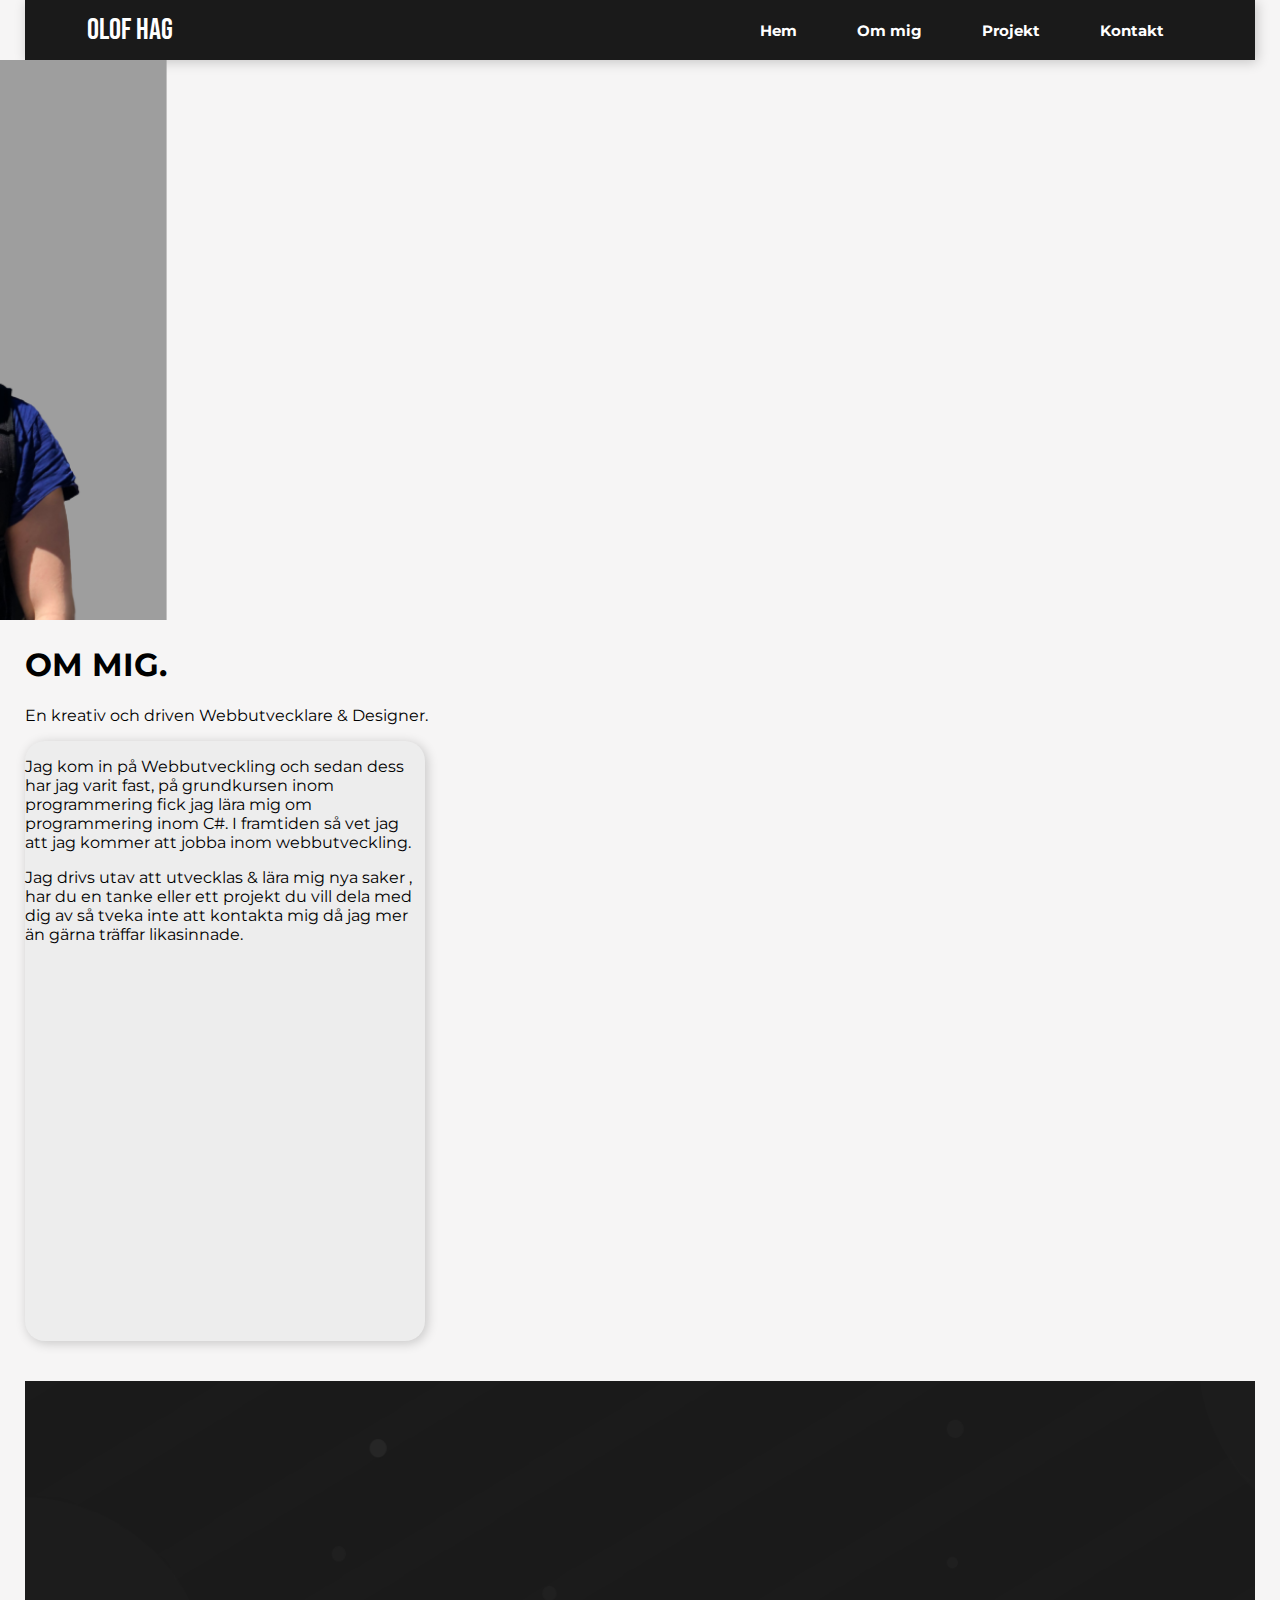
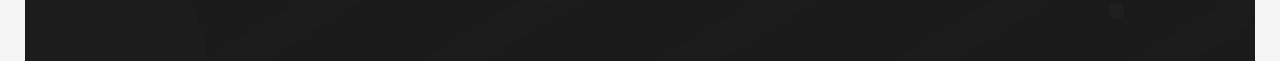
<file: html/about-me.html>
<!DOCTYPE html>
<html lang="en">
<head>
    <meta charset="UTF-8">
    <meta http-equiv="X-UA-Compatible" content="IE=edge">
    <meta name="viewport" content="width=device-width, initial-scale=1.0">
    <title>Om Mig</title>
    <!-- Favicon -->
    <link rel="shortcut icon" type="image/jpg" href="favicon.ico"/>
    <!-- Google  Fonts -->
    <link rel="preconnect" href="https://fonts.googleapis.com">
    <link rel="preconnect" href="https://fonts.gstatic.com" crossorigin>
    <link href="https://fonts.googleapis.com/css2?family=Bebas+Neue&display=swap" rel="stylesheet">
    <link rel="preconnect" href="https://fonts.googleapis.com">
    <link rel="preconnect" href="https://fonts.gstatic.com" crossorigin>
    <link href="https://fonts.googleapis.com/css2?family=Montserrat:ital,wght@0,100;0,200;0,300;0,400;0,500;0,600;0,700;0,800;0,900;1,100;1,200;1,300;1,400;1,500;1,600;1,700;1,800;1,900&display=swap" rel="stylesheet">
    <!-- Css -->
    <link rel="stylesheet" href="../css/style.css">
    <link rel="stylesheet" href="../css/about-me.css">
</head>
<body class="about-body">
       <!-- Navigation -->
       <nav>
        <!-- Logo -->
         <a href="../index.html" class="logo"> Olof Hag</a>
    
         <!-- Menu -->
         <ul>
         <li><a href="../index.html" >Hem</a></li>
         <li><a href="html/about-me.html">Om mig</a></li>
         <li><a href="html/projects.html">Projekt</a></li>
         <li><a href="mailto:olof.hag123@gmail.com">Kontakt</a></li>
        
    
         </ul>
        </nav>

        <!-- Model -->
 <img src="../images/images/profile-about.png" alt="Pic-of-Me" class="model">
          <!-- Text -->
    <div class="container-one">
        
       <h1>OM MIG.</h1>
       <p>En kreativ och driven Webbutvecklare & Designer.</p>

    </div>

    <!-- About -->
<div class="about-me-container">

    <!-- about-text -->
    <div class="about-me-text">
    <p>Jag kom in på Webbutveckling och sedan dess har jag varit fast, på grundkursen
        inom programmering fick jag lära mig om programmering inom C#. I framtiden så vet jag att jag kommer 
        att jobba inom webbutveckling.
    </p>
    <p>Jag drivs utav att utvecklas & lära mig nya saker , har du en tanke eller ett projekt du vill dela med dig av
        så tveka inte att kontakta mig då jag mer än gärna träffar likasinnade.
    </p>
  </div>
</div>
<div class="contact-me"></div>
</body>
</html>
</file>
<file: css/style.css>
body{
background-color:#f6f5f5 ;
 margin: 0px;
 padding-left: 25px;
 padding-right: 25px;
}
h2{
    font-family:"Montserrat" ;
    font-weight: bold;
    font-size:3rem;
    line-height: 1.5;
}
.p{
    padding-bottom: 20px;
    width: 500px;
    padding-top: 15px;
    
}
.p details{
margin-bottom: 65px;
}
ul{
    list-style: none;
}
a{
    text-decoration:none;
}
section{
    width: 100%;
    height: 95vh;
    background-image: url(../images/images/bg.png);
    background-repeat: no-repeat;
    background-size: cover;
    position: relative;
}
nav{
    display: flex;
    justify-content:space-between ;
    align-items: center;
    height: 60px;
    background-color: #1A1A1A;
    box-shadow: 2px 2px 12px rgba(0,0,0,0.2);
    padding: 0px 5%;
}
nav ul{
   display: flex;
}
nav ul li a{
    margin:30px;
    font-family: 'Montserrat', sans-serif;
   color: #ffffff;
   font-size: 15px;
   font-weight: 700;

}
.card-1{
    padding-bottom: 48px;
}
.logo{
    font-family: 'Bebas Neue', cursive;
    color: #ffffff;
    font-size: 30px;
}
.active{
    font-weight: bold;
    color:#2d2a2a;
}
.text-container p:nth-child(1){
 font-family: 'Montserrat', sans-serif;
 font-weight: bold;
 color: #6d6d6d;
 font-size:22px; 
}
.text-container p:nth-child(2){
    font-family: 'Montserrat', sans-serif;
    font-weight:bold ;
    letter-spacing: 1px;
    color:#1a1a1a;
    font-size: 60px;
}
.text-container p:nth-child(3){
    font-family: 'Montserrat', sans-serif;
    color:#403e3e;
    font-size: 30px;   
    line-height: 30px;
}


.text-container p{
    line-height: 0px;
    margin: 45px 0px 25px;
}

.text-container{
    position: absolute;
    left:13%;
    top:42%;
    transform: translate(-13%,-42%);

}
.text-container button{
    width: 139px;
    height: 70px;
    border-radius: 10px;
    font-family: 'Montserrat', sans-serif;
    font-weight: bold;
    font-size: 14px;
    outline: none;
    margin: 0px 10px;
}
.contact-btn{
    border: 2px solid #373636;
    color: #373636;
    font-weight: 400;
     width: 100px;
     height: 70px;
}
.down-cv{
    width: 139px;
    height: 42px;
 background-color: #0b0b0b;
 color: #ffffff;
 border: none;
}
button:active{
    transform: scale(1.1);
}

.model{
    height: 560px;
    position: absolute;
    bottom: 40px;
    left: 70%;
    transform: translateX(-70%);
}

.about-container{
    height: 400px;
    width: 800px;
    padding-left: 30px;
    padding-right: 30px;
    padding-bottom: 30px;
    padding-top: 30px;
    background-color: #ffffff;
    border-radius: 20px;
    box-shadow: 2px 2px 12px rgba(0,0,0,0.2);
    display: flex;
    margin: -7% auto 20px auto;
    position: relative;
    justify-content: space-evenly;
    align-items: center;
}

.about-container img{
    height: 250px;
}
.about-text{
    width: 550px;
}
.about-text p:nth-child(1){
color: #403e3e;
 font-family: 'Montserrat', sans-serif;;
 font-weight: bold;
 font-size: 23px;
 line-height: 0px;
}
.about-text p:nth-child(2){
    color: #3e3d3d;
    font-size: 13px;
    font-family: 'Montserrat', sans-serif;;
    font-weight: bold;
    line-height: 5px;
}
.about-text p:nth-child(3),
.about-text p:nth-child(4){
 color:#7e7d7d;
 font-family: 'Montserrat', sans-serif;
 font-size: 16px;
}
.about-text button{
    width: 139px;
    height: 70px;
    color:#ffffff;
    outline: none;
    border: none;
    font-family:'Montserrat', sans-serif;
    background-color: #262525;
    

}
.about-img{
    padding-right: 30px;
}
.skills{
    height: 600px;
    background-color: #ffffff;
    padding: 2% 10% 0px 10%;

}
.skills-text p:nth-child(1){
 font-family:'Montserrat', sans-serif; 
 font-weight: bold;
 color: #3e3d3d;
 font-size: 30px;
 line-height: 0px;
}
.skills-text p:nth-child(2){
font-family:'Montserrat', sans-serif;  
font-weight: bold;
color: #3e3e3d;
font-size: 15px;
line-height: 5px;
}
.skills-text p:nth-child(3){
    font-family:'Montserrat', sans-serif;   
    color: #7e7d7d;

}
.skills-text{
    width:500px;
    margin: 50px 0px;
}
.span{
    margin-bottom: 20px;
}
.box-1,.box-2,.box-3{
    width: 300px;
    height: 320px;
    background-repeat: no-repeat;
    background-size: cover;
    box-shadow: 2px 2px 12px rgba(0,0,0,0.3);
    display: flex;
    justify-content: center;
    align-items: center;
    flex-direction: column;

}
.box-container{
    display: flex;
    justify-content: space-between;
}
.box-1{
    background-image: url(../images/images/services-1.png);
}
.box-2{
    background-image: url(../images/images/services-2.png);
}
.box-3{
    background-image: url(../images/images/servies-3.png);
}

.box-1 span,
.box-2 span,
.box-3 span{
 width: 40px;
 height: 40px;
 border-radius: 50%; 
 background-color: #ffffff;
 display: flex;
 justify-content: center;
 align-items: center;
 font-family: 'Montserrat', sans-serif;
 font-weight: bold;
}
.box-1 p:nth-child(2),
.box-2 p:nth-child(2),
.box-3 p:nth-child(2){
    color: #ffffff;
    font-family:'Montserrat', sans-serif;
    font-size: 23px;
    line-height: 0px;
}

.box-1 p:nth-child(3),
.box-2 p:nth-child(3),
.box-3 p:nth-child(3){
    font-family:'Montserrat', sans-serif;
    text-align: center;
    width: 230px;
    margin: 0px 0px 20px 0px;
    color: #8f8f8f;
}
.box-1 button,
.box-2 button,
.box-3 button{
    width:100px;
    height: 30px;
    background-color: #ffffff;
    border: none;
    outline: none;
    border-radius: 5px;
}

.contact-me{
    width: 100%;
    height: 280px;
    margin-top: 25px;
    background-image: url("../images/images/project\ in\ your\ mind.png");
    background-size: cover;
    background-repeat: no-repeat;
    display: flex;
    flex-direction: column;
    justify-content: center;
    align-items: center;
}

.contact-me p{
    color: #ffffff;
    font-size: 30px;
    font-family: 'Montserrat', sans-serif; 
    font-weight: bold;
    border-bottom: 2px solid #ffffff;
}
.contact-me button{
width: 200px;
height: 40px;
background-color: #ffffff;
outline: none;
border: none;
font-size: 14px;
font-weight: bold;
}

.footer{
    height: 300px;
    display: flex;
    flex-direction: column;
    justify-content: center;
    align-items: center;
    position: relative;
}
.social-icons a{
    width: 40px;
    height: 40px;
    display: flex;
    justify-content: center;
    align-items: center;
    background-color: #e6e3e3;
    margin: 20px 10px;
    border-radius: 50%;  
}
.social-icons{
    display: flex;
    justify-content: center;
}
.social-icons i{
    color: #000000;
}
.social-icons a:hover{
    background-color: #000000;
    box-shadow: 2px 2px 12px rgba(0,0,0,0.2);
    transition: all ease 0.5s;
}

.social-icons a:hover i{
    color: #ffffff;
    transition: all ease 0.5s;
}
.footer-copyright{
    color: #565555;
    font-size: 13px;
    justify-content: center;
    align-items: center;
    
    
}

#press{
    background-color:#ffffff;
    text-align: center;
    padding-bottom: 3%;
}

.press-logo{
    width: 15%;
    margin: 20px 20px 50px;
}

/* Testimonial Section */

#testimonials{
  
    text-align: center;
    background-color:#000000 ;
    color: #565555;
    position: relative;
    z-index: 1;
}

.testimonial-image{
    width: 350px; ;
    
    margin: 20px;
    box-shadow: 10px 10px 10px  #0000000b;
}

.carousel-item{
    padding: 7% 15%;
}

@media (max-width: 1400px){

    #title{
        text-align: center;
    }


    .model{
        position: static;
        
        
        
    }

    .dexter{
        padding-top: 20px;
       
    }
    .title-image{
        box-shadow: 10px 10px 5px #b42b52a4;
        border-radius: 66px;
    }

    
        
}
</file>
<file: css/about-me.css>
.about-body{
    padding-left: 25px;
    padding-right: 25px;
    font-family: 'Montserrat', sans-serif;
}


.container-one{
  
    left:13%;
    top:42%;
    
}
.about-me-container{
    width: 400px;
    margin-left: 0px;
    margin-top: 0px;
    margin-right: 50px;
    margin-bottom: 40px;
    border-right-width: 50px;
    top: 20px;
    background-color: #EDEDED;
    border-radius: 20px;
    box-shadow: 2px 2px 12px rgba(0,0,0,0.2);
    display: flex;
   
  
    
    
}
.about-me-text{
    width: 500px;
    height: 600px;
  
    left:13%;
    top:42%;
   
}
</file>
